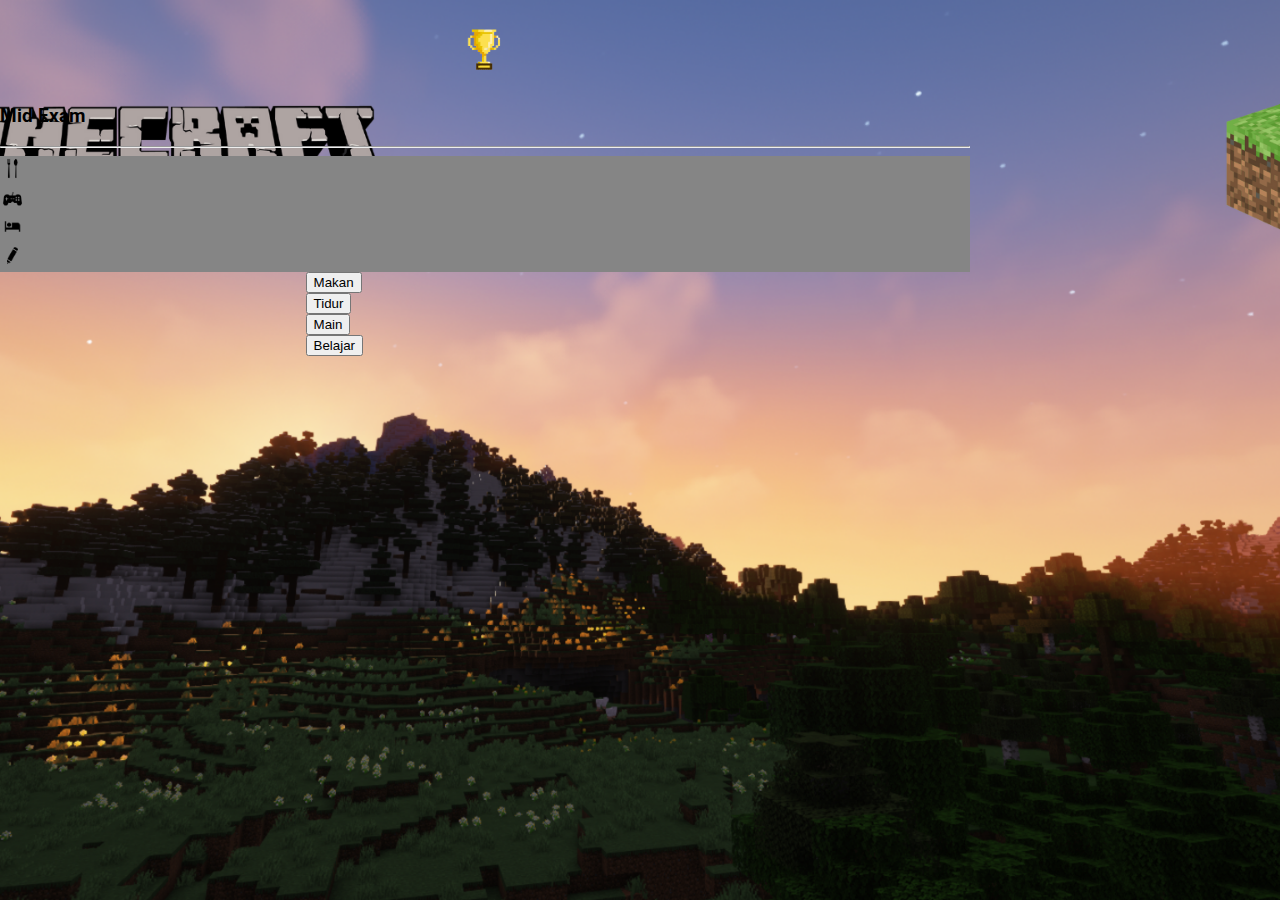
<file: index2.html>
<!DOCTYPE html>
<html lang="en">
    <head>
        <title>Hello World!</title>
        <meta charset="UTF-8">
        <meta name="viewport" content="width=device-width, initial-scale=1">
        <link href="style.css" rel="stylesheet">
        <link href="https://cdn.jsdelivr.net/npm/bootstrap@5.0.2/dist/css/bootstrap.min.css" rel="stylesheet" integrity="sha384-EVSTQN3/azprG1Anm3QDgpJLIm9Nao0Yz1ztcQTwFspd3yD65VohhpuuCOmLASjC" crossorigin="anonymous">
        <script defer src="script.js"></script>
    </head>
    <body>
        <div id="bungkus" class="container">
            <div id="header" class="mt-3 gap-4 align-items-center">
                <img src="images/trophy.png" alt="" />
            </div>
            <div class="text">
                <h3>Mid Exam</h3>
                <hr>
            </div>
        
            <div id="Status-bar" class="d-flex mt-3 gap-4 align-items-center flex-md-row flex-column">
                <div>
                    <div class="col-sm-6 mb-3">
                        <img src="images/food.png" class="">
                        <div class="progress">
                            <div id="hunger" class="progress-bar" role="progressbar" aria-valuenow="50" aria-valuemin="0" aria-valuemax="100" style="width:50%">
                                <!-- <span class="sr-only">70%</span> -->
                            </div>
                        </div>
                    </div>
                    <div class="col-sm-6 mb-3">
                        <img src="images/main.png" class="">
                        <div class="progress">
                            <div id="happiness" class="progress-bar" role="progressbar" aria-valuenow="50" aria-valuemin="0" aria-valuemax="100" style="width:50%">
                            <!-- <span class="sr-only">70%</span> -->
                            </div>
                        </div>
                    </div>
                </div>
                <div>
                    <div class="col-sm-6 mb-3">
                        <img src="images/tidur.png" class="">
                        <div class="progress">
                            <div id="health" class="progress-bar" role="progressbar" aria-valuenow="50" aria-valuemin="0" aria-valuemax="100" style="width:50%">
                            <!-- <span class="sr-only">70%</span> -->
                            </div>
                        </div>
                    </div>
                    <div class="col-sm-6 mb-3">
                        <img src="images/belajar.png" class="">
                        <div class="progress">
                            <div id="knowledge" class="progress-bar" role="progressbar" aria-valuenow="0" aria-valuemin="0" aria-valuemax="100" style="width:0%">
                            <!-- <span class="sr-only">70%</span> -->
                            </div>
                        </div>
                    </div>
                </div>  
            </div>
        
            <div id="username"></div>
            
            <div id="clock"></div>
            
            <div id="options" class="d-flex mt-3 gap-4 align-items-center flex-md-row flex-column">
                <div>
                    <div class="col-sm-6 mb-3">
                        <button onclick="makanIncrease()">Makan</button>
                    </div>
                    <div class="col-sm-6 mb-3">
                        <button onclick="tidurIncrease()">Tidur</button>
                    </div>
                </div>
                <div>
                    <div class="col-sm-6 mb-3">
                        <button onclick="mainIncrease()">Main</button>
                    </div>
                    <div class="col-sm-6 mb-3">
                        <button onclick="belajarIncrease()">Belajar</button>
                    </div>
                </div>
            </div>
        </div>
        </div>
    </body>
</html>
</file>
<file: style.css>
@import url('https://fonts.googleapis.com/css2?family=Roboto:ital,wght@0,300;0,400;0,700;1,300;1,400;1,700&display=swap');

@media (min-width: 1200px){
  .container{
      max-width: 970px;
  }
}

body {
  background: url('assets/bg.png');
  background-position: center;
  background-size: cover;
  background-repeat: no-repeat;
  background-attachment: fixed;
  margin:0;
  font-family: 'Roboto', sans-serif;
  overflow-x: hidden;
}

#header{
  width: 550px;
  align-items: center;
  text-align: center;
  padding-top: 10px;
  margin: 0 auto;
}

#header img{
  width: 100px;
}

.row {
  display: flex;
}

.playButton img{
  width: 150px;
}

#Status-bar{
  background-color: #858585;
}

#Status-bar img{
  width: 25px;
}

.progress{
  width: 250px;
}

.col{
  align-self: center;
  width: 200px;
}

.btn-lg {
  font-size: 100px;
  cursor: pointer;
  border-color: black;
  background-color: #858585;
  color: black;
}

.btn-lg:hover{
  background-color: black;
  color: white;
}

.slider-img {
  width: 75%;
  object-fit: cover;
}

.clock{
  font-family: Arial, Helvetica, sans-serif;
  color: black;
  font-weight: bold;
}
/* .slider-img img{
  width: 100px;
  height: 250px;
} */

.play{
  max-width: 40%;
  cursor: pointer;
  padding: auto;
  margin-top: 10px;
}

.randomName{
  max-width: 20%;
  cursor: pointer;
  padding: auto;
  margin-top: 10px;
}

.randomAvatar{
  max-width: 20%;
  cursor: pointer;
  padding: auto;
  margin-top: 10px;
}

#avatarPlay img{
  width: 100px;
}

.action .btn{
  border: 2px solid black;
  width: 100px;
  background-color: #854f2b;
  cursor: pointer;
}

.action .color{
  border-color: #477a1e;
  color: white;
}

.action .color:hover{
  background: #477a1e;
  color: white;
} 

#options {
  margin: auto;
  width: 37%;
}

.action{
  transform: translateX(-25px);
}
</file>
